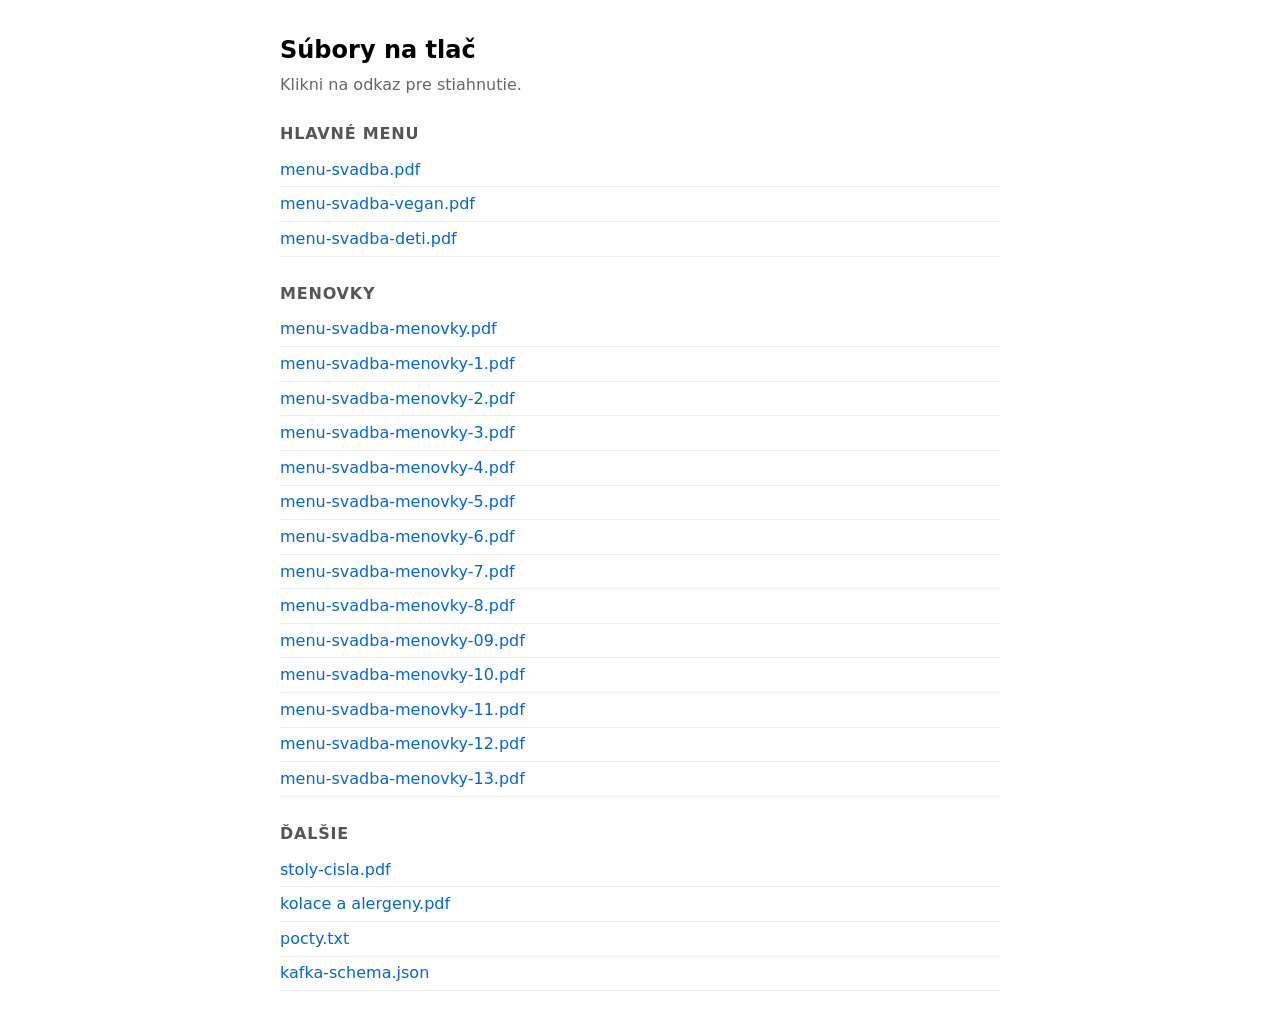
<file: tlac/index.html>
<!DOCTYPE html>
<html lang="sk">
<head>
  <meta charset="UTF-8">
  <meta name="viewport" content="width=device-width, initial-scale=1">
  <meta name="robots" content="noindex, nofollow">
  <title>Súbory na tlač — Mária & Marián</title>
  <style>
    body { font-family: system-ui, -apple-system, sans-serif; max-width: 720px; margin: 2rem auto; padding: 0 1rem; line-height: 1.5; }
    h1 { font-size: 1.5rem; margin: 0 0 0.3rem; }
    p.note { color: #666; margin: 0 0 1.5rem; }
    h2 { font-size: 1rem; margin: 1.6rem 0 0.4rem; text-transform: uppercase; letter-spacing: 0.05em; color: #555; }
    ul { list-style: none; padding: 0; margin: 0; }
    li { padding: 0.3rem 0; border-bottom: 1px solid #eee; }
    a { color: #0366d6; text-decoration: none; }
    a:hover { text-decoration: underline; }
  </style>
</head>
<body>
  <h1>Súbory na tlač</h1>
  <p class="note">Klikni na odkaz pre stiahnutie.</p>

  <h2>Hlavné menu</h2>
  <ul>
    <li><a href="menu-svadba.pdf" download>menu-svadba.pdf</a></li>
    <li><a href="menu-svadba-vegan.pdf" download>menu-svadba-vegan.pdf</a></li>
    <li><a href="menu-svadba-deti.pdf" download>menu-svadba-deti.pdf</a></li>
  </ul>

  <h2>Menovky</h2>
  <ul>
    <li><a href="menu-svadba-menovky.pdf" download>menu-svadba-menovky.pdf</a></li>
    <li><a href="menu-svadba-menovky-1.pdf" download>menu-svadba-menovky-1.pdf</a></li>
    <li><a href="menu-svadba-menovky-2.pdf" download>menu-svadba-menovky-2.pdf</a></li>
    <li><a href="menu-svadba-menovky-3.pdf" download>menu-svadba-menovky-3.pdf</a></li>
    <li><a href="menu-svadba-menovky-4.pdf" download>menu-svadba-menovky-4.pdf</a></li>
    <li><a href="menu-svadba-menovky-5.pdf" download>menu-svadba-menovky-5.pdf</a></li>
    <li><a href="menu-svadba-menovky-6.pdf" download>menu-svadba-menovky-6.pdf</a></li>
    <li><a href="menu-svadba-menovky-7.pdf" download>menu-svadba-menovky-7.pdf</a></li>
    <li><a href="menu-svadba-menovky-8.pdf" download>menu-svadba-menovky-8.pdf</a></li>
    <li><a href="menu-svadba-menovky-09.pdf" download>menu-svadba-menovky-09.pdf</a></li>
    <li><a href="menu-svadba-menovky-10.pdf" download>menu-svadba-menovky-10.pdf</a></li>
    <li><a href="menu-svadba-menovky-11.pdf" download>menu-svadba-menovky-11.pdf</a></li>
    <li><a href="menu-svadba-menovky-12.pdf" download>menu-svadba-menovky-12.pdf</a></li>
    <li><a href="menu-svadba-menovky-13.pdf" download>menu-svadba-menovky-13.pdf</a></li>
  </ul>

  <h2>Ďalšie</h2>
  <ul>
    <li><a href="stoly-cisla.pdf" download>stoly-cisla.pdf</a></li>
    <li><a href="kolace%20a%20alergeny.pdf" download>kolace a alergeny.pdf</a></li>
    <li><a href="pocty.txt" download>pocty.txt</a></li>
    <li><a href="kafka-schema.json" download>kafka-schema.json</a></li>
  </ul>
</body>
</html>
</file>
